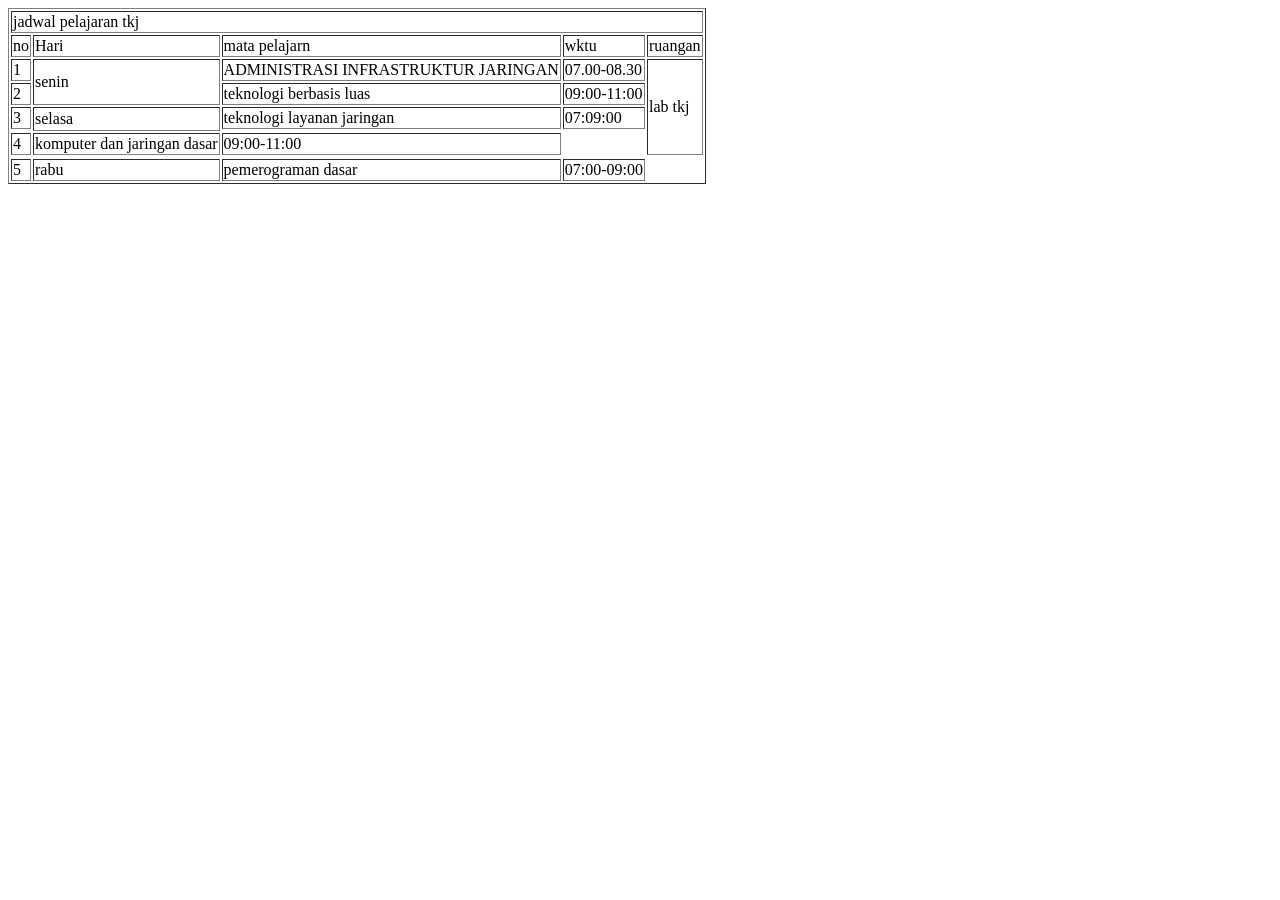
<file: KumpulanTugas10/minggu5/index.html>
<!DOCTYPE html>
<html lang="en">

<head>
    <meta charset="UTF-8">
    <meta name="viewport" content="width=device-width, initial-scale=1.0">
    <title>Document</title>
</head>

<body>
<table border="1">
    <tr>
        <td colspan="5">jadwal pelajaran tkj</td>
    </tr>
    <tr>
        <td>no</td>
        <td>Hari</td>
        <td>mata pelajarn</td>
        <td>wktu</td>
        <td>ruangan</td>
    </tr>
    <tr>
        <td>1</td>
        <td rowspan="2">senin</td>
        <td>ADMINISTRASI INFRASTRUKTUR JARINGAN</td>
        <td>07.00-08.30</td>
        <td rowspan="5">lab tkj</td>
        
    </tr>
    <tr>
        <td>2</td>
        <td>teknologi berbasis luas</td>
        <td>09:00-11:00</td>
    </tr>
       
        <td>3</td> 
        <td rowspan="2">selasa</td>
        <td>teknologi layanan jaringan</td>
        <td>07:09:00</td>
     <tr>
     </tr>
         <td>4</td>
         <td>komputer dan jaringan dasar</td>
         <td>09:00-11:00</td>
     <tr>
     </tr>
          <td>5</td>
          <td>rabu</td>
          <td>pemerograman dasar</td>
          <td>07:00-09:00</td>


</table>   
</body>
</file>
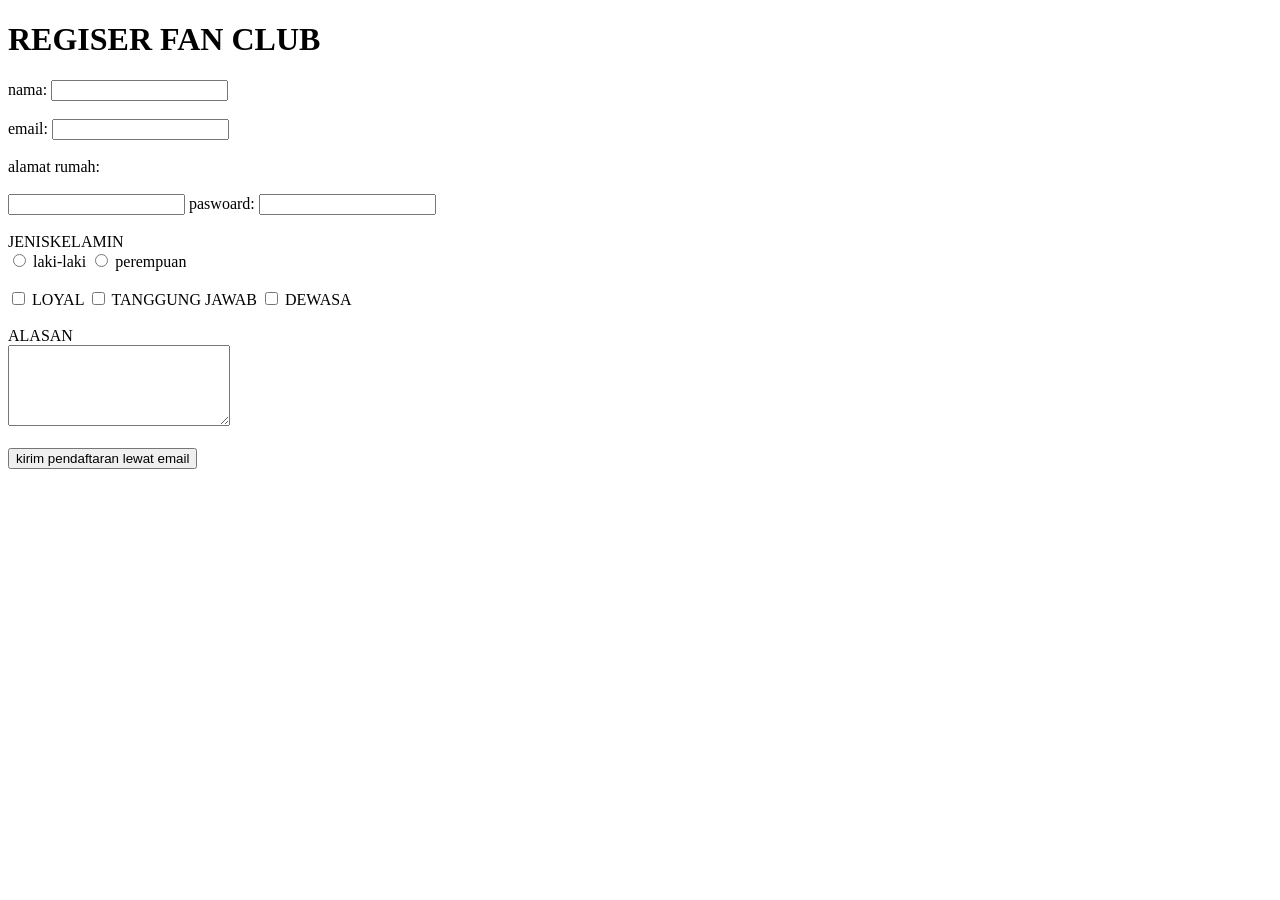
<file: KumpulanTugas10/minggu5/Tugas5.html>
<!DOCTYPE html>
<html lang="en">

<head>
    <meta charset="UTF-8">
    <meta name="viewport" content="width=device-width, initial-scale=1.0">
    <title>Document</title>
</head>

<body>
    <h1>REGISER FAN CLUB</h1>
    <form action="">
        <label for="nama">nama:</label>
        <input type="nama">
        <br>
        <br>
        <label for="email">email:</label>
        <input type="text">
        <br>
        <br>
        <label for="alamat rumah">alamat rumah:</label>
        <br>
        <br>
        <input type="text">
        <label for="paswoard">paswoard:</label>
        <input type="text">
        <br>
        <br>
        <label for="JENISKELAMIN">JENISKELAMIN</label>
        <br>
        <input type="radio" value="laki-laki" name="JENISKELAMIN">
        <label for="laki-laki">laki-laki</label>
        <input type="radio" value="perempuan" name="JENISKELAMIN">
        <label for="perempuan">perempuan</label>
        <br>
        <br>
        <input type="checkbox" value="LOYAL" name="skill">
        <label for="loyal">LOYAL</label>
        <input type="checkbox" value="TANGGUNG JAWAB" name="skill">
        <label for="TANGGUNG JAWAB">TANGGUNG JAWAB</label>
        <input type="checkbox" value="dewasa" name="skill">
        <label for="dewasa">DEWASA</label>
        <br>
        <br>
        <label for="ALASAN">ALASAN</label>
        <br>
        <textarea name="ALASANMASUKFANCLUB" cols="25" rows="5"></textarea>
        <br>
        <br>
        <input type="submit" value="kirim pendaftaran lewat email">
     </form>
</body>

</html>
</file>
